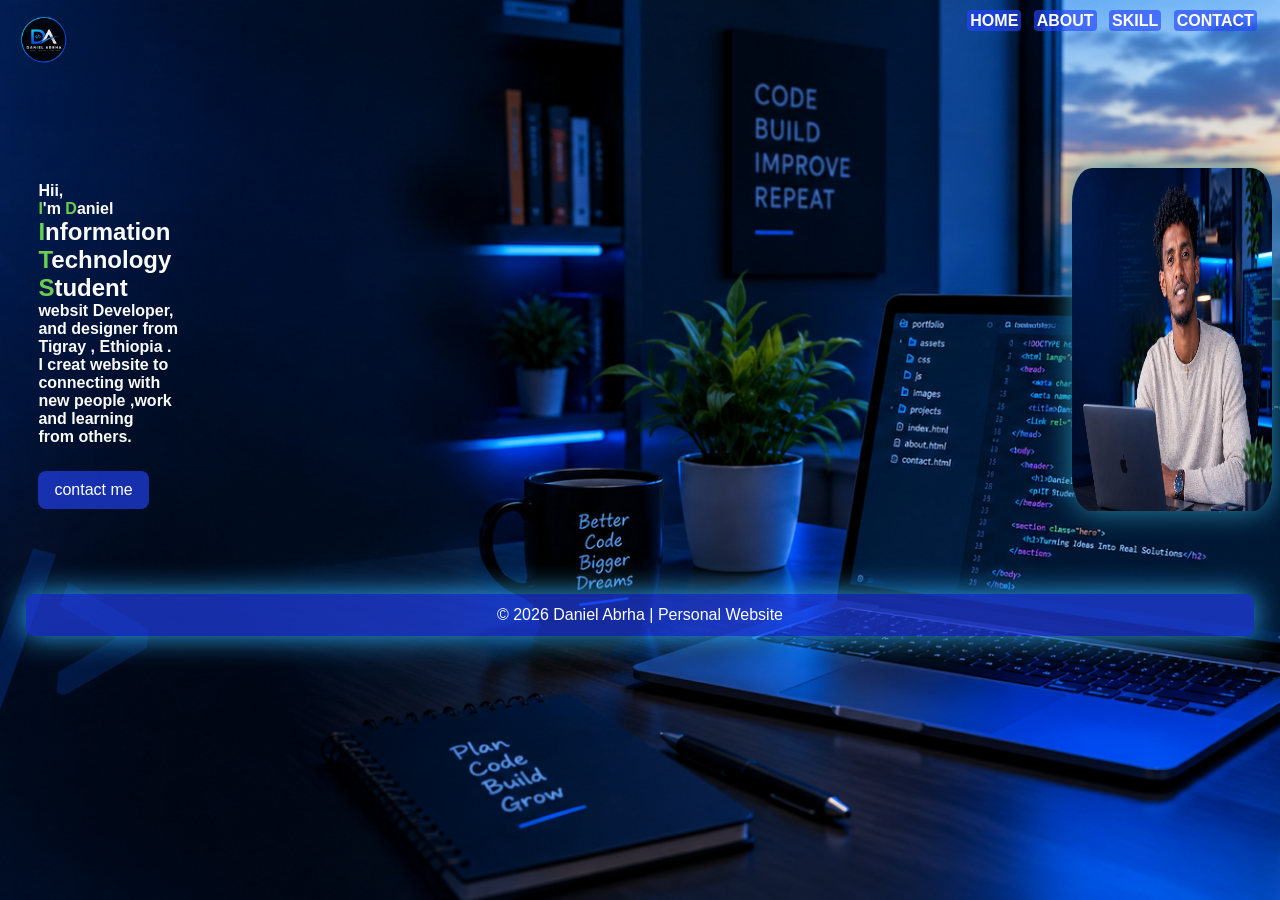
<file: index.html>
<!DOCTYPE html>
<html lang="en">
<head>
    <meta charset="UTF-8">

    <meta name="viewport"
          content="width=device-width, initial-scale=1.0">

    <meta name="description"
          content="Personal portfolio of Daniel Abrha, an Information Technology student and web developer from Tigray, Ethiopia.">

    <title>Home</title>

    <link rel="stylesheet" href="index.css">

    <!-- Boxicons -->
    <link href="https://cdn.boxicons.com/3.0.8/fonts/basic/boxicons.min.css" rel="stylesheet">
    <link href="https://cdn.boxicons.com/3.0.8/fonts/filled/boxicons-filled.min.css" rel="stylesheet">
    <link href="https://cdn.boxicons.com/3.0.8/fonts/brands/boxicons-brands.min.css" rel="stylesheet">
</head>

      <body>
      <div class="main">
        
        <div class="navbar">       
          <div class="logo">
            <img src="logo.png" class="logo">
            
          </div>
          
          <ul>
           <li> <a href="#">HOME</a></li>
           <li> <a href="about.html">ABOUT</a></li>
           <li> <a href="skill.html">SKILL</a></li>
           <li><a href="contact.html">CONTACT</a></li>
          </ul> 
        </div> 

       <div class="info">
           <h4>Hii, <br>
           <span>I</span>'m <span>D</span>aniel</h4>
          <h2><span>I</span>nformation<br>
        <span>T</span>echnology<br> <span>S</span>tudent</h2>
          <h4>
          websit Developer,
      <br>and designer from
      <br> Tigray , Ethiopia .
      <br>I creat website to 
      <br>connecting with
      <br>new people ,work 
      <br>and learning
      <br>from others.
          </h4>   
          
         <img src="myphoto.png" class="myphoto">
    
       <a href="contact.html">contact me</a>
     </div>
        
<div class="icons">
  <!--  <i class="BX_CLASS BX-ICON_NAME"> -->
<a 
 href="https://www.instagram.com/daniel704852/" target="_blank" rel="noopener noreferrer"><i class="bxl bx-Instagram"></i></a>
<a href="https://facebook.com/daniel.abrha123" target="_blank" rel="noopener noreferrer"><i class="bxl bx-Facebook"></i></a>
<a href="https://t.me/dani_dani_1" target="_blank" rel="noopener noreferrer" title="Go to my Telegram"><i class="bxl bx-Telegram"></i></a>
<a href="https://wa.me/251902949916" target="_blank" rel="noopener noreferrer"><i class="bxl bx-whatsApp"></i></a>

</div>   
     
<footer>
    © 2026 Daniel Abrha | Personal Website
</footer>
      </div>
      </body>
    
  </html>
</file>
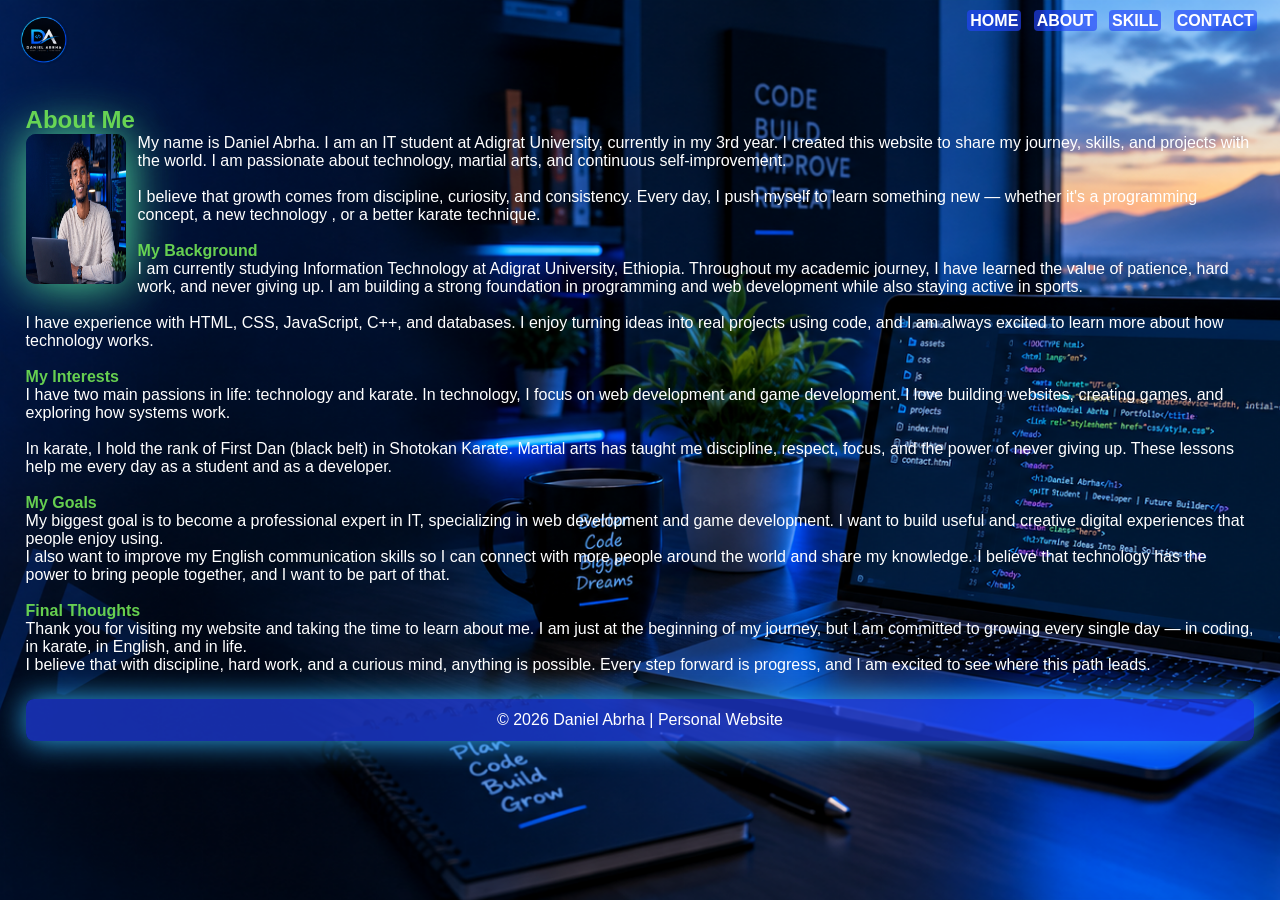
<file: about.html>
<DOCRAYPE html>

    <head>
      <title>About</title>
      <link rel="stylesheet" href="index.css">
    </head>
      <body>
      <div class="main">
        
        <div class="navbar">       
          <div class="logo">
            <img src="logo.png" class="logo">
            
          </div>
          
          <ul>
           <li> <a href="index.html">HOME</a></li>
           <li> <a href="about.html">ABOUT</a></li>
           <li> <a href="skill.html">SKILL</a></li>
           <li><a href="contact.html">CONTACT</a></li>
          </ul> 
        </div> 
        <div class="about">   
         <h2> <span>About Me</span> </h2>
          <img src="myphoto.png " class="image">
<p>  
My name is Daniel Abrha. I am an IT student at Adigrat University, currently in my 3rd year. I created this website to share my journey, skills, and projects with the world. I am passionate about technology, martial arts, and continuous self-improvement.
</><br><br>

<p>
I believe that growth comes from discipline, curiosity, and consistency. Every day, I push myself to learn something new — whether it's a programming concept, a new technology , or a better karate technique.
</p><br>

<p>
<span><b>My Background</b><br></span>

I am currently studying Information Technology at Adigrat University, Ethiopia. Throughout my academic journey, I have learned the value of patience, hard work, and never giving up. I am building a strong foundation in programming and web development while also staying active in sports.
</p><br>

<p>
I have experience with HTML, CSS, JavaScript, C++, and databases. I enjoy turning ideas into real projects using code, and I am always excited to learn more about how technology works.
</p><br>

<p>
<span><b>My Interests</b><br></span>

I have two main passions in life: technology and karate. In technology, I focus on web development and game development. I love building websites, creating games, and exploring how systems work.
</p><br>

<p>
In karate, I hold the rank of First Dan (black belt) in Shotokan Karate. Martial arts has taught me discipline, respect, focus, and the power of never giving up. These lessons help me every day as a student and as a developer.
</p><br>

<p>
<span><b>My Goals</b><br></span>

My biggest goal is to become a professional expert in IT, specializing in web development and game development. I want to build useful and creative digital experiences that people enjoy using.
</p>

<p>
I also want to improve my English communication skills so I can connect with more people around the world and share my knowledge. I believe that technology has the power to bring people together, and I want to be part of that.
</p><br>

<p>
<span><b>Final Thoughts</b><br></span>

Thank you for visiting my website and taking the time to learn about me. I am just at the beginning of my journey, but I am committed to growing every single day — in coding, in karate, in English, and in life.
</p>

<p>
I believe that with discipline, hard work, and a curious mind, anything is possible. Every step forward is progress, and I am excited to see where this path leads.
</p>

</div>
  <footer>
    © 2026 Daniel Abrha | Personal Website
  </footer>      
</body>
</file>
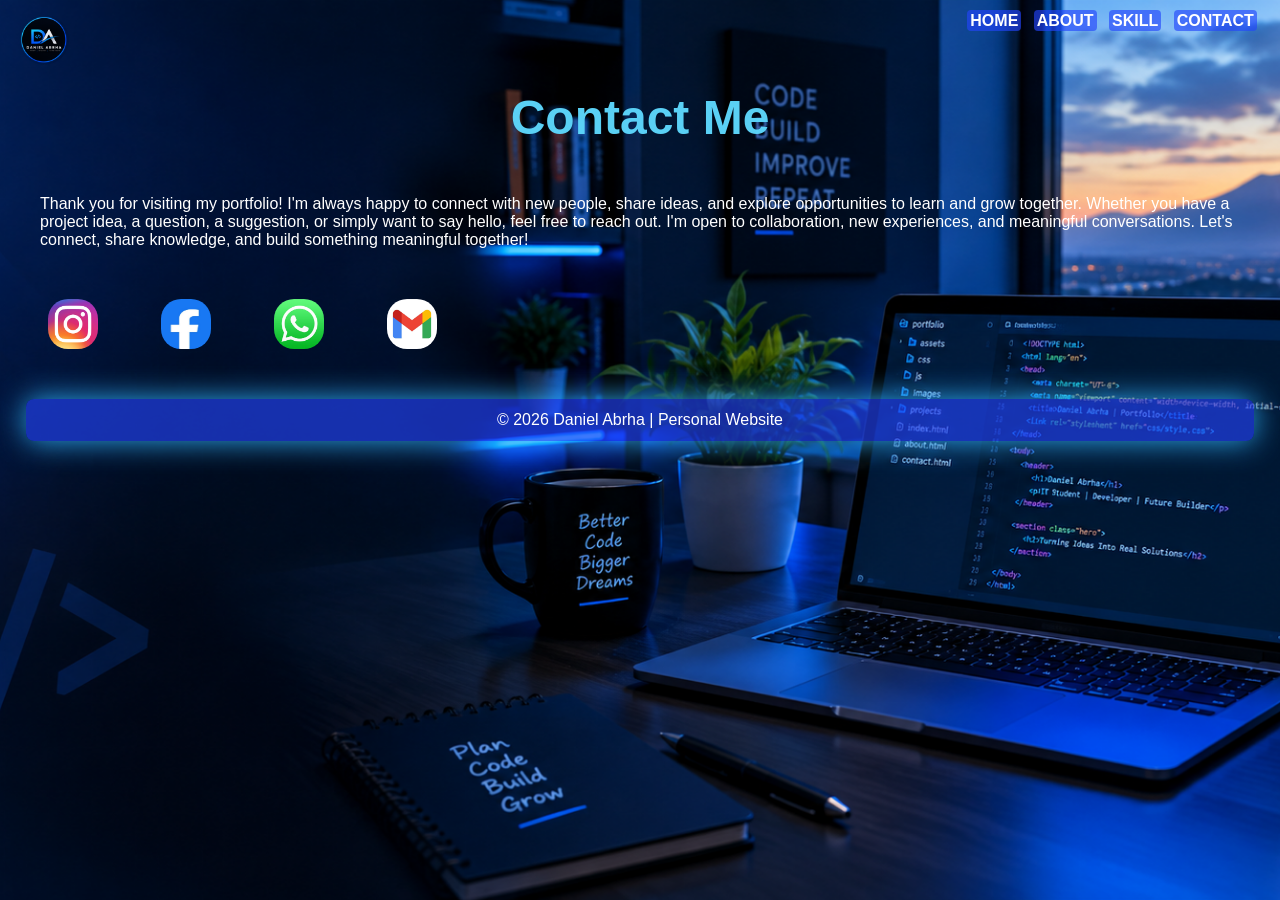
<file: contact.html>
<DOCRAYPE html>
  <html>
    <head>
      <title>Contact</title>
      <link rel="stylesheet" href="index.css">
    </head>
      <body>
      <div class="main">
        
        <div class="navbar">   
          
          <div class="logo">
            <img src="logo.png" class="logo">
          </div>
          
          <ul>
           <li> <a href="index.html">HOME</a></li>
           <li> <a href="about.html">ABOUT</a></li>
           <li> <a href="skill.html">SKILL</a></li>
           <li><a href="contact.html">CONTACT</a></li>
          </ul> 
          
        </div> 
      
        <div class="contact">
          
          <h1> Contact Me</h1>
          <div class="contact_p">
          <p>
            Thank you for visiting my portfolio! I'm always happy to connect with new people, share ideas, and explore opportunities to learn and grow together. Whether you have a project idea, a question, a suggestion, or simply want to say hello, feel free to reach out. I'm open to collaboration, new experiences, and meaningful conversations. Let's connect, share knowledge, and build something meaningful together! 
            </p>
            </div>
         <a href="https://www.instagram.com/daniel704852/" target="_blank" rel="noopener noreferrer">
         <img src= "instagram.png"></a>
         <a href="https://facebook.com/daniel.abrha123" target="_blank" rel="noopener noreferrer">
           <img src= "facebook.png"></a>
         <a href="https://wa.me/251902949916" target="_blank" rel="noopener noreferrer">
           <img src= "whatsapp.png"></a>
         <a href="mailto:daniel.abrha92@gmail.com">
           <img src= "email.png"></a>
        </div>
        
     <footer>
       © 2026 Daniel Abrha | Personal Website
     </footer>

   </div>
   </body>
</file>
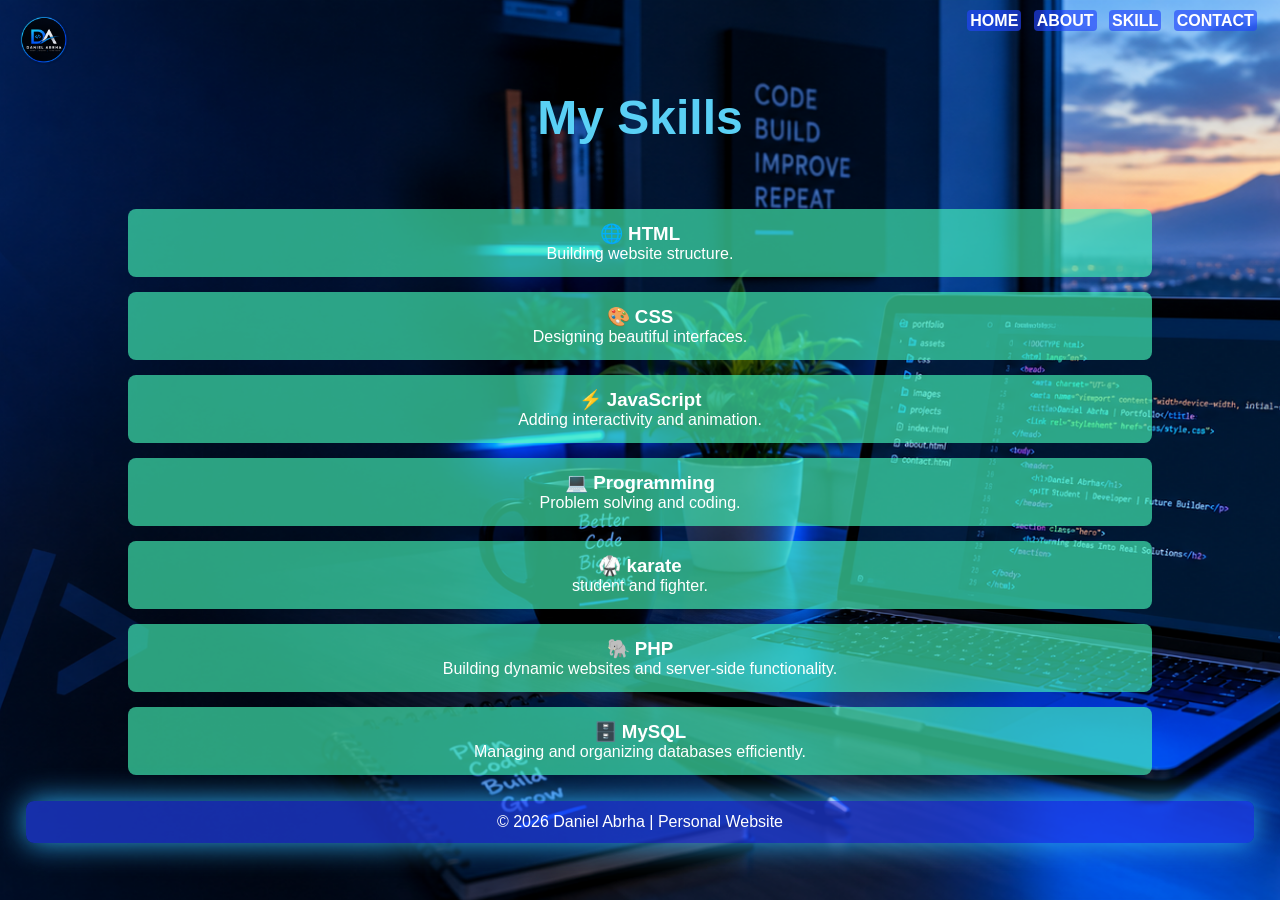
<file: skill.html>
<DOCRAYPE html>
  <html>
    <head>
      <title>Skill</title>
      <link rel="stylesheet" href="index.css">
    </head>
      <body>
      <div class="main">
        
        <div class="navbar">       
          <div class="logo">
            <img src="logo.png" class="logo">
            
          </div>
          
          <ul>
           <li> <a href="index.html">HOME</a></li>
           <li> <a href="about.html">ABOUT</a></li>
           <li> <a href="skill.html">SKILL</a></li>
           <li><a href="contact.html">CONTACT</a></li>
          </ul> 
        </div> 
        <h1> My Skills </h1>
        
      <div class="skills">

        <div class="card">
            <h3>🌐 HTML</h3>
            <p>Building website structure.</p>
        </div>

        <div class="card">
            <h3>🎨 CSS</h3>
            <p>Designing beautiful interfaces.</p>
        </div>

        <div class="card">
            <h3>⚡ JavaScript</h3>
            <p>Adding interactivity and animation.</p>
        </div>

        <div class="card">
            <h3>💻 Programming</h3>
            <p>Problem solving and coding.</p>
        </div>

        <div class="card">
            <h3>🥋 karate </h3>
            <p>student and fighter.</p>
        </div>

        <div class="card">
            <h3>🐘 PHP</h3>
            <p> Building dynamic websites and server-side functionality.</p>
        </div>

        <div class="card">
            <h3>🗄️ MySQL</h3>
            <p>Managing and organizing databases efficiently.</p>
        </div>


      <footer>
    © 2026 Daniel Abrha | Personal Website
      </footer>

        </div>
        </body>
</file>
<file: index.css>
*{
  
  margin: 0;
  padding: 0;
}
body{
  background: url(background2.png);
  background-attachment: fixed;
  background-position: center;
  background-size: cover;
  user-select: none;
  

}
.main{
  font-family: sans-serif;

}
.navbar{
  margin: auto;
  width: 97%; 
  padding: 15px 0;
  display: flex;
  align-items: center;
  justify-content: space-between ;
  position: sticky;
}
.navbar .logo{
  display: inline-block;
  border-radius: 50%;
  width: 50px;
  height: 50px;
  top: 10px;
}
ul{
  margin-top: -3%; 
}
ul li{
  list-style: none;
  display: inline-block;
  padding: 3px 4px;
}
ul li a{
  color: white;
  background: hwb(231 14% 1% / 0.6313725490196078);
  border-radius: 4px;
  padding: 2px 3px;
  cursor:pointer;
  text-decoration: none;
  transition: 4s ease;
  font-weight: bold;
}
ul li a:hover{
  background: hwb(231 8% 0% / 0.7686274509803922);
  color: hwb(180 95% 4%);
  font-size: 1.25rem;
  border-radius: 4px;
}
ul li a:active{
background: hwb(231 8% 0% / 0.7686274509803922);
  color: hwb(180 95% 4%);
  font-size: 1.25rem;
  border-radius: 4px;
}
.info{
  margin-top:8%;
  margin-left: 3%;
  color: hwb(0 99% 1%);
}
 span{
  color: hwb(108 33% 11% / 0.9058823529411765);
}
.info a{
  text-decoration: none;
  border-radius: 8px;
  color: white;
  background: hwb(231 14% 1% / 0.6313725490196078);
  padding: 10px 16px;
  margin: 25px 0;
  display: inline-block;
  transition: 4s ease;
}
.info a:hover{
  background: hwb(231 10% 3% / 0.7294117647058823);
  color: hwb(0 98% 2%);
  border-radius: 7px;
  font-size: 1.15rem;
}
.info a:active{
  background: hwb(231 10% 3% / 0.7294117647058823);
  color: hwb(0 98% 2%);
  border-radius: 7px;
  font-size: 1.15rem;
}
 .info img{
  width: 200px;
  height: 343px;
  border-radius: 10%;
  float: right;
  margin-right: 8px;
  margin-top: -278px;
   box-shadow:0 0 30px rgb(37, 137, 171);
 }
.about {
  margin: 2%;
}
.about p {
  color: white;
}
.about .image{
  margin-right: 12px;
  width:100px;
  height: 150px;
  border-radius: 10px;
  float: left;
  box-shadow: 0 0 50px hwb(148 35% 8%);
}

footer{
  margin: 2%;
  padding: 12px;
  color: white;
  text-align: center;
  border: solid 1;
  background: hwb(231 14% 1% / 0.6313725490196078);
  border-radius: 8px;
  box-shadow:0 0 30px rgba(47, 178, 252, 0.9686274509803922);
}
.skills{
  color: white;
  text-align: center;
  margin-top: 5%;
}
 h1{
 color:hwb(194 36% 2% / 0.9764705882352941);
  margin-top: 10px;
   font-size: 3rem;
  font-weight: bold;
   text-align: center;
}
.card{
  background: hwb(159 28% 2% / 0.6313725490196078);
  border-radius: 8px;
  padding: 14px 20px;
  margin-left: 10%;
  margin-right: 10%;
  margin-bottom: 15px;
}
.icons{
  margin-left: 3%;
  margin-bottom: 15px;
}
.icons a i{
  font-size: 30px;
  padding-right: 8px;
  color: hwb(204 20% 7%);
  text-decoration: none;
}
.contact img{
  width: 50px;
  height: 50px;
  padding: 10px;
  margin-left: 3%;
  margin-bottom: 10px;
  border-radius:30px;
  justify-content: space-between;
  text-align: center;
}

.contact h1{
  color:hwb(194 36% 2% / 0.9764705882352941);
  margin-bottom: 10px;
  font-weight: bold;
  font-size: 3rem;
  
}
.contact .contact_p {
  color: white;
  float: left;
  margin: 40px;
     }
</file>
